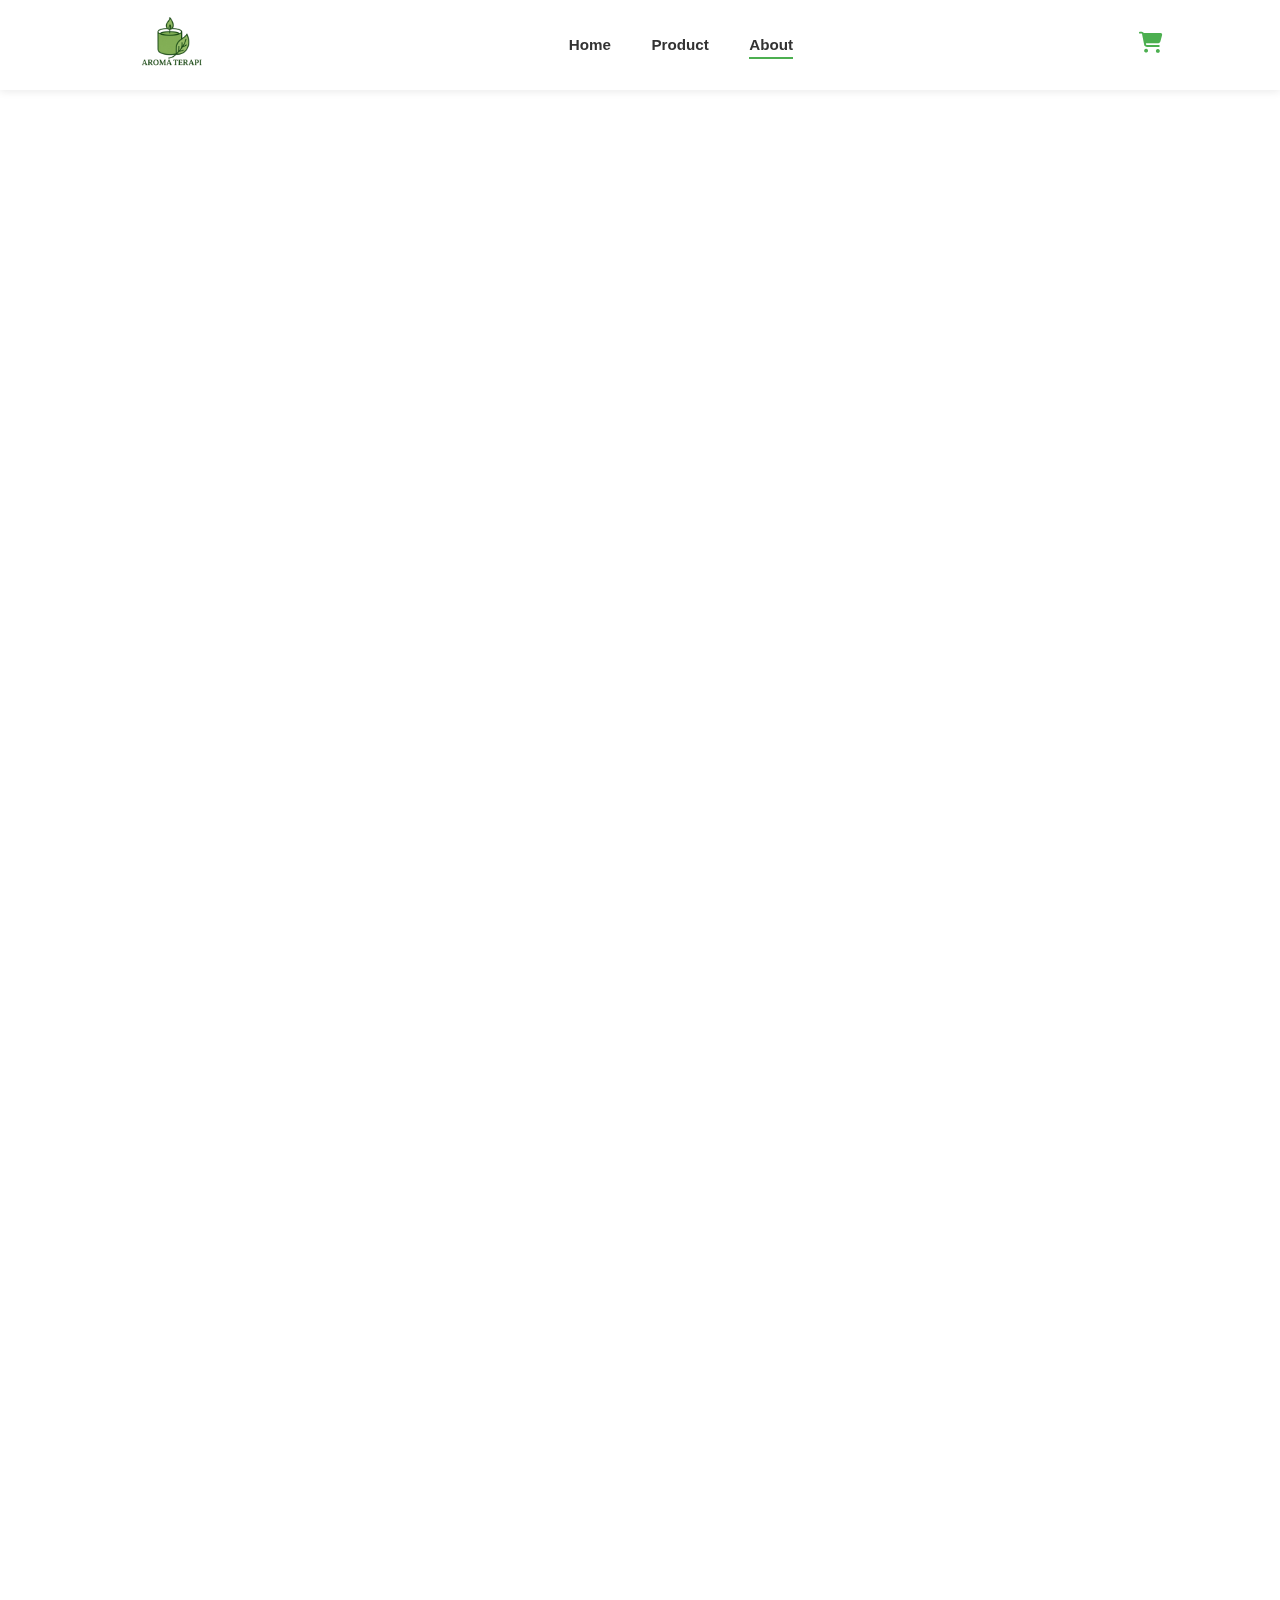
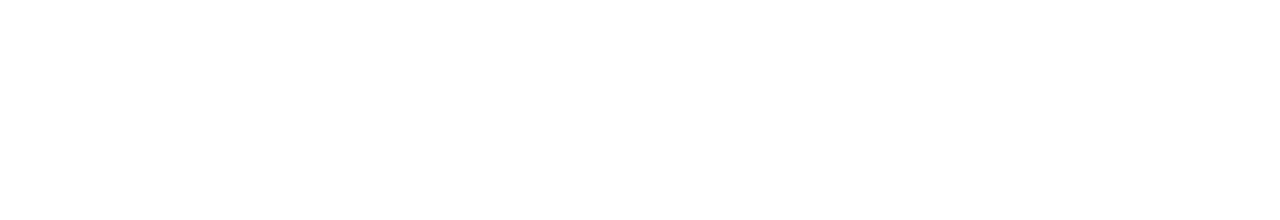
<file: about.html>
<!DOCTYPE html>
<html lang="id">
<head>
  <meta charset="UTF-8">
  <meta name="viewport" content="width=device-width, initial-scale=1.0">
  <title>Aroma Candle – About</title>
  <link rel="stylesheet" href="style.css">
  <link rel="stylesheet" href="https://cdnjs.cloudflare.com/ajax/libs/font-awesome/6.5.0/css/all.min.css">
</head>
<body>

<header class="main-header">
  <div class="nav-container">
    <div class="logo-area">
        <a href="index.html">
             <img src="logo.png" alt="Logo Aroma Candle" class="logo">
        </a>
    </div>
    <nav class="menu-center">
      <a href="index.html">Home</a>
      <a href="produk.html">Product</a>
      <a href="about.html" class="active">About</a>
    </nav>
    <div class="cart">
      <i class="fas fa-shopping-cart"></i>
    </div>
  </div>
</header>

<section class="about-hero">
  <div class="about-hero-content">
    <h1>Tentang Aroma Candle</h1>
    <p>Membawa ketenangan dan kehangatan ke setiap ruang melalui lilin aromaterapi alami.</p>
  </div>
</section>

<section class="about-story">
  <div class="container">
    <h2>Siapa Kami?</h2>
    <p>Aroma Candle berdiri sejak 2025, lahir dari kecintaan kami pada suasana hangat dan damai di rumah.
       Kami percaya lilin bukan sekadar cahaya, tetapi juga media relaksasi dengan aroma alami.
       Setiap lilin dibuat dari bahan alami dan penuh perhatian agar menghadirkan momen spesial bagi Anda.</p>
  </div>
</section>

<section class="about-vision">
  <div class="container grid-2">
    <div class="vision-box">
      <h3>Visi</h3>
      <p>Menciptakan suasana damai di setiap rumah dengan lilin alami yang ramah lingkungan.</p>
    </div>
    <div class="vision-box">
      <h3>Misi</h3>
      <p>Menggunakan bahan berkualitas tinggi, menghadirkan desain elegan, dan mendukung keberlanjutan lingkungan.</p>
    </div>
  </div>
</section>

<section class="about-values">
  <h2>Nilai Kami</h2>
  <div class="values-grid">
    <div class="value-item"><i class="fas fa-leaf"></i><p>Natural</p></div>
    <div class="value-item"><i class="fas fa-hand-holding-heart"></i><p>Handmade</p></div>
    <div class="value-item"><i class="fas fa-recycle"></i><p>Eco-Friendly</p></div>
    <div class="value-item"><i class="fas fa-gift"></i><p>Elegan</p></div>
  </div>
</section>

<section class="about-cta">
  <h2>Siap Mencoba Lilin Kami?</h2>
  <a href="produk.html" class="btn">Belanja Sekarang</a>
</section>

<footer>
  <div class="footer-top">
    <div class="footer-col">
      <h4>Aroma Candle</h4>
      <p>Menciptakan momen hangat dan damai dengan lilin aromaterapi alami,
         dibuat penuh cinta dan peduli lingkungan.</p>
    </div>
    <div class="footer-col">
      <h4>Menu</h4>
      <ul>
        <li><a href="index.html">Home</a></li>
        <li><a href="produk.html">Product</a></li>
        <li><a href="about.html">About</a></li>
      </ul>
    </div>
    <div class="footer-col">
      <h4>Ikuti Kami</h4>
      <div class="social-links">
        <a href="#"><i class="fab fa-instagram"></i></a>
        <a href="#"><i class="fab fa-facebook"></i></a>
        <a href="#"><i class="fab fa-tiktok"></i></a>
      </div>
    </div>
  </div>
  <div class="footer-bottom">
    &copy; 2025 Aroma Candle
  </div>
</footer>
</body>
</html>
</file>
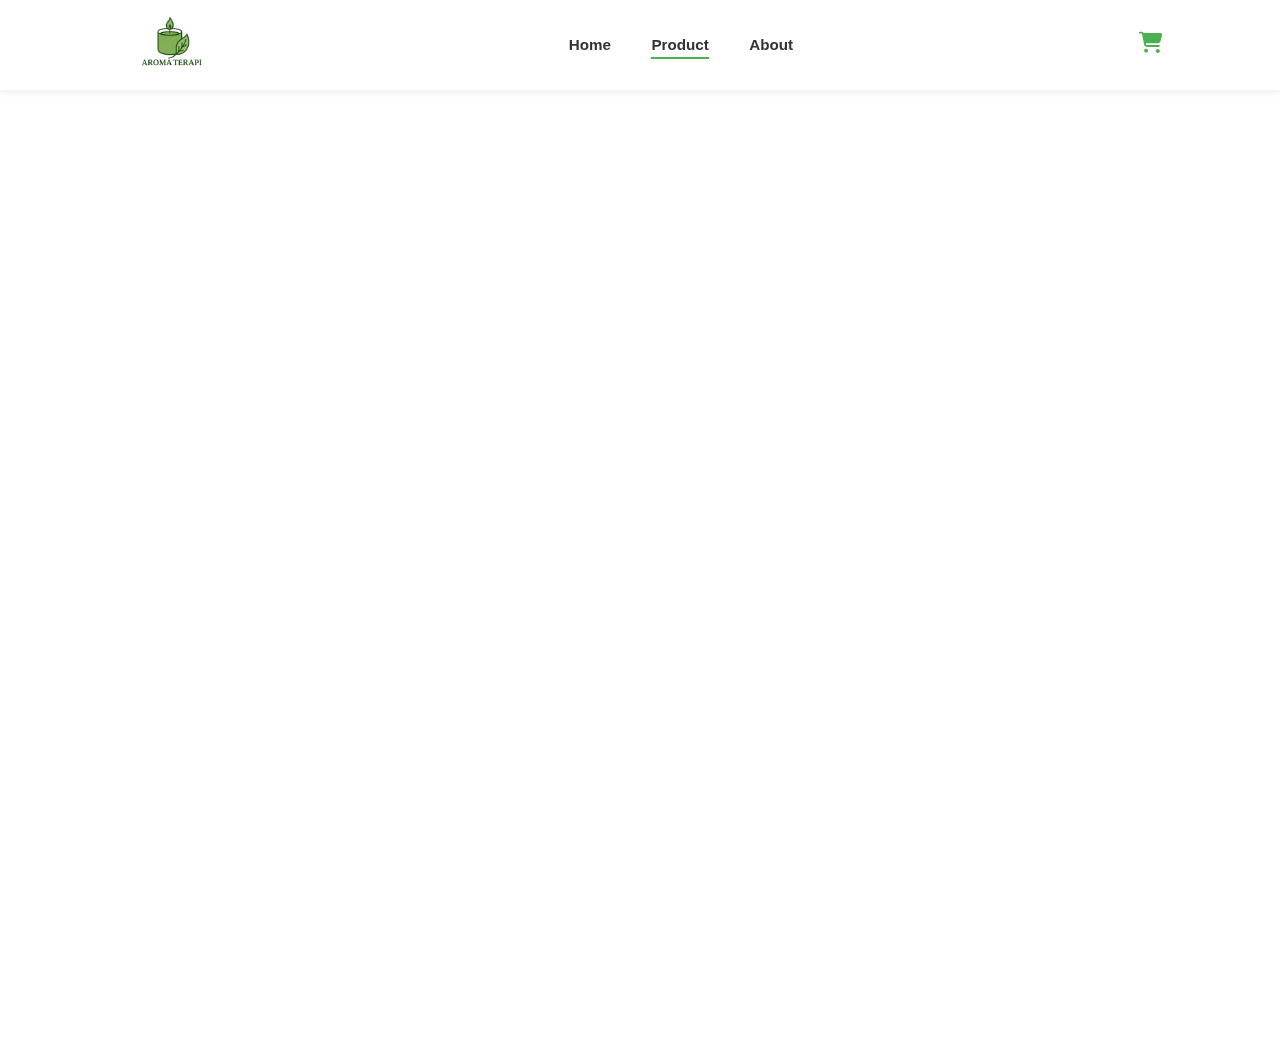
<file: produk.html>
<!DOCTYPE html>
<html lang="id">
<head>
  <meta charset="UTF-8">
  <meta name="viewport" content="width=device-width, initial-scale=1.0">
  <title>Aroma Candle – Produk</title>
  <link rel="stylesheet" href="style.css">
  <link rel="stylesheet" href="https://cdnjs.cloudflare.com/ajax/libs/font-awesome/6.5.0/css/all.min.css">
</head>
<body>

<header class="main-header">
  <div class="nav-container">
    <div class="logo-area">
        <a href="index.html">
             <img src="logo.png" alt="Logo Aroma Candle" class="logo">
        </a>
    </div>
    <nav class="menu-center">
      <a href="index.html">Home</a>
      <a href="produk.html" class="active">Product</a>
      <a href="about.html">About</a>
    </nav>
    <div class="cart">
      <i class="fas fa-shopping-cart"></i>
    </div>
  </div>
</header>

<section class="product-detail">
  <div class="product-gallery">
    <img src="lilin1.jpg" alt="Aurora Lavender" class="main-img">
  </div>

  <div class="product-info">
    <h2>Aurora Lavender</h2>
    <p class="short-desc">Lavender & chamomile untuk tidur nyenyak.</p>
    <p class="price">Rp85.000 <span class="old-price">Rp100.000</span></p>

    <div class="size-options">
      <label>Pilih Ukuran:</label>
      <button>100gr</button>
      <button>200gr</button>
    </div>

    <div class="cart-actions">
      <input type="number" value="1" min="1" class="qty-input">
      <a href="#" class="btn-cart"><i class="fas fa-cart-plus"></i> Keranjang</a>
      <a href="#" class="btn-buy">Pesan Sekarang</a>
    </div>

    <div class="extra-info">
      <p><strong>Stok:</strong> Tersedia</p>
      <p><strong>Kategori:</strong> Lilin Aromaterapi</p>
      <p><strong>Tag:</strong> Lavender, Relax</p>
    </div>
  </div>
</section>

<footer>
  <div class="footer-top">
    <div class="footer-col">
      <h4>Aroma Candle</h4>
      <p>Menciptakan momen hangat dan damai dengan lilin aromaterapi alami,
         dibuat penuh cinta dan peduli lingkungan.</p>
    </div>
    <div class="footer-col">
      <h4>Menu</h4>
      <ul>
        <li><a href="index.html">Home</a></li>
        <li><a href="produk.html">Product</a></li>
        <li><a href="about.html">About</a></li>
      </ul>
    </div>
    <div class="footer-col">
      <h4>Ikuti Kami</h4>
      <div class="social-links">
        <a href="#"><i class="fab fa-instagram"></i></a>
        <a href="#"><i class="fab fa-facebook"></i></a>
        <a href="#"><i class="fab fa-tiktok"></i></a>
      </div>
    </div>
  </div>
  <div class="footer-bottom">
    &copy; 2025 Aroma Candle
  </div>
</footer>

<script>
  function changeImage(el){
    document.getElementById("mainImage").src = el.src;
  }
</script>

</body>
</html>
</file>
<file: style.css>
* {margin:0; padding:0; box-sizing:border-box;}

body {
  font-family: 'Segoe UI', Tahoma, Geneva, Verdana, sans-serif;
  background: #ffffff;
  color: #333;
  line-height: 1.6;
}

.main-header {
  position: sticky;
  top: 0;
  background: #fff;
  box-shadow: 0 2px 8px rgba(0,0,0,0.08);
  z-index: 1000;
}
.nav-container {
  max-width: 1100px;
  margin: auto;
  display: flex;
  justify-content: space-between;
  align-items: center;
  padding: 6px 28px;
}
.logo {
  height: 70px;
  width: auto;
  object-fit: contain;
}

.menu-center a {
  position: relative;
  margin: 0 18px;
  font-size: 0.95rem;
  font-weight: 600;
  color: #333;
  text-decoration: none;
}
.menu-center a::after {
  content: "";
  position: absolute;
  left: 0;
  bottom: -6px;
  width: 0%;
  height: 2px;
  background: #4CAF50;
  transition: width 0.3s ease;
}
.menu-center a:hover::after,
.menu-center a.active::after {
  width: 100%;
}

.cart i {
  font-size: 1.3rem;
  color: #4CAF50;
  cursor: pointer;
}

.hero {
  display: grid;
  grid-template-columns: 1fr 1fr;
  align-items: center;
  gap: 40px;
  padding: 100px 8%;
  background: linear-gradient(135deg, #e8f5e9, #f1f8e9);
  border-bottom: 2px solid #e0e0e0;
}

.hero-left h1 {
  font-size: 3rem;
  font-weight: 700;
  line-height: 1.3;
  color: #2e7d32;
}

.hero-left p {
  font-size: 1.1rem;
  color: #555;
  margin-bottom: 30px;
}

.btn {
  display: inline-block;
  background: linear-gradient(135deg,#4CAF50,#43a047);
  color: #fff;
  padding: 12px 28px;
  border-radius: 30px;
  font-size: 1rem;
  font-weight: 600;
  text-decoration: none;
  transition: all .35s ease;
}
.btn:hover {
  background: linear-gradient(135deg,#43a047,#2e7d32);
  transform: translateY(-3px);
  box-shadow: 0 6px 15px rgba(0,0,0,0.15);
}
.btn.small-btn {
  padding: 10px 22px;
  font-size: 0.9rem;
}

.service-box {
  background: #f9faf9;
  padding: 35px 5% 50px;
}
.service-content {
  max-width: 700px;
  margin: 0 auto;
  background: #fff;
  border-radius: 20px;
  box-shadow: 0 6px 18px rgba(0,0,0,0.08);
  padding: 35px 40px;
  text-align: center;
}
.service-image { display: none; }
.service-text h2 {
  font-size: 1.8rem;
  margin-bottom: 20px;
}
.service-text p {margin-bottom: 20px; color: #555;}
.service-text ul {list-style: none; margin-bottom: 25px;}
.service-text li {margin-bottom: 10px; font-size: 1rem; color: #333;}
.service-text strong {color: #4CAF50; margin-right: 6px;}

.products-section {
  background:#fff;
  padding:70px 8%;
  max-width:1100px;
  margin:0 auto;
  animation:fadeUp 1s ease both;
}
.section-title {
  text-align:center;
  margin-bottom:25px;
  font-size:1.6rem;
}
.products-grid {
  display:grid;
  grid-template-columns:repeat(auto-fit,minmax(260px,1fr));
  gap:35px;
}
.product-card {
  background:#ffffff;
  border-radius:18px;
  box-shadow:0 8px 20px rgba(0,0,0,0.08);
  display: flex;
  flex-direction: column;
  justify-content: space-between;
  padding:20px;
  transition:transform .35s ease, box-shadow .35s ease;
  opacity:0;
  transform:translateY(40px);
  animation:slideUp .8s forwards;
}
.product-card:nth-child(1){animation-delay:.1s;}
.product-card:nth-child(2){animation-delay:.25s;}
.product-card:nth-child(3){animation-delay:.4s;}
.product-card:hover {
  transform:translateY(-8px) scale(1.02);
  box-shadow:0 12px 25px rgba(0,0,0,0.12);
}

.product-card img {
  width:100%;
  height:220px;
  object-fit:cover;
  border-radius:12px;
  margin-bottom:15px;
  display: block;          
}
.product-card img + img {
  display: none;         
}

.product-card h3 {font-size:1.2rem; margin-bottom:6px; color:#333;}
.product-card .desc {color:#666; font-size:.95rem; margin-bottom:10px;}
.product-card .price {font-weight:700; color:#4CAF50; font-size:1.1rem; margin-bottom:15px;}

.btn-cart {
  display: inline-flex;
  align-items: center;
  justify-content: center;
  gap: 8px;               
  background: linear-gradient(135deg,#4CAF50,#43a047);
  color: #fff;
  padding: 10px 20px;       
  border-radius: 25px;
  font-weight: 600;
  font-size: 0.95rem;
  text-decoration: none;
  margin-top: auto;
  transition: all .3s ease;
}

.btn-cart i {
  font-size: 1rem;           
  line-height: 1;
}

.btn-cart:hover {
  background: linear-gradient(135deg,#43a047,#2e7d32);
  box-shadow: 0 5px 12px rgba(0,0,0,0.15);
  transform: scale(1.05);
}

@keyframes slideUp {
  to {opacity:1; transform:translateY(0);}
}

.motto-section {background: #f9faf9; padding: 60px 8%;}
.motto-grid {
  display: grid;
  grid-template-columns: repeat(auto-fit,minmax(220px,1fr));
  gap: 30px;
  max-width: 900px;
  margin: auto;
}
.motto-item {
  background: #fff;
  padding: 25px;
  border-radius: 15px;
  text-align: center;
  box-shadow: 0 4px 12px rgba(0,0,0,0.08);
  transition: transform .3s ease;
}
.motto-item:hover { transform: translateY(-5px); }
.motto-item h4 {color: #4CAF50; margin-bottom: 10px; font-size: 1.2rem;}

.about-preview {
  background: #ffffff;
  padding: 70px 8%;
  max-width: 900px;
  margin: 0 auto;
  text-align: center;
}
.about-preview p {max-width: 700px; margin: 0 auto 20px; color: #555;}

footer {
  background: linear-gradient(180deg,#2c2c2c 0%,#1a1a1a 100%);
  color: #e0e0e0;
  padding: 60px 20px;
}
.footer-top {
  max-width: 1100px;
  margin: auto;
  display: grid;
  grid-template-columns: repeat(auto-fit,minmax(220px,1fr));
  gap: 30px;
}
.footer-col h4 {
  color: #fff;
  margin-bottom: 20px;
  font-size: 1.2rem;
  position: relative;
}
.footer-col h4::after {
  content: "";
  position: absolute;
  left: 0; bottom: -6px;
  width: 40px; height: 2px;
  background: #fff;
}
.footer-col ul { list-style: none; }
.footer-col li { margin-bottom: 10px; }
.footer-col a {
  color: #e0e0e0;
  text-decoration: none;
  transition: color .3s;
}
.footer-col a:hover { color: #fff; }
.footer-bottom {
  text-align: center;
  margin-top: 40px;
  border-top: 1px solid rgba(255,255,255,0.3);
  padding-top: 20px;
  font-size: 0.9rem;
  color: #f1f1f1;
}

.social-links a {
  display: inline-block;
  margin-right: 14px;
  font-size: 1.5rem;
  color: #f1f1f1;
  transition: transform .3s, color .3s;
}
.social-links a:hover {
  color: #4CAF50;
  transform: translateY(-3px);
}

section, .service-box, footer {
  opacity: 0;
  transform: translateY(30px);
  animation: fadeUp 1s forwards;
}
@keyframes fadeUp {
  to { opacity: 1; transform: translateY(0); }
}
.hero-left { animation-delay: .2s; }
.hero-right { animation-delay: .4s; }

.product-detail {
  max-width: 1000px;
  margin: 60px auto;
  padding: 30px;
  background: #fff;
  border-radius: 16px;
  box-shadow: 0 6px 20px rgba(0, 0, 0, 0.08);
  display: grid;
  grid-template-columns: 1fr 1fr;
  gap: 40px;
  align-items: start;
}

.product-gallery .main-img {
  width: 100%;
  max-width: 380px;
  border-radius: 14px;
  box-shadow: 0 3px 12px rgba(0,0,0,0.12);
  display: block;
  margin: 0 auto;
}
.thumbs {
  margin-top: 15px;
  display: flex;
  justify-content: center;
  gap: 12px;
}
.thumbs img {
  width: 80px;
  height: 80px;
  object-fit: cover;
  border-radius: 10px;
  cursor: pointer;
  transition: transform 0.3s;
  box-shadow: 0 2px 6px rgba(0,0,0,0.1);
}
.thumbs img:hover {
  transform: scale(1.05);
}

.product-info h2 {
  font-size: 1.9rem;
  margin-bottom: 10px;
  color: #222;
}
.product-info .short-desc {
  color: #666;
  margin-bottom: 18px;
  font-size: 1rem;
}
.product-info .price {
  font-size: 1.6rem;
  font-weight: 700;
  color: #4CAF50;
  margin-bottom: 25px;
}
.old-price {
  font-size: 0.95rem;
  color: #999;
  text-decoration: line-through;
  margin-left: 8px;
}

.size-options {
  margin-bottom: 22px;
}
.size-options label {
  margin-right: 10px;
  font-weight: 600;
  color: #333;
}
.size-options button {
  border: 1px solid #ccc;
  background: #fff;
  padding: 8px 16px;
  border-radius: 8px;
  margin-right: 8px;
  cursor: pointer;
  transition: all 0.3s;
}
.size-options button:hover {
  background: #4CAF50;
  color: #fff;
  border-color: #4CAF50;
}

.cart-actions {
  display: flex;
  align-items: center;
  gap: 15px;
  margin-bottom: 22px;
}
.cart-actions input {
  width: 60px;
  padding: 6px;
  border: 1px solid #ccc;
  border-radius: 6px;
  text-align: center;
}

.btn-cart {
  background: #4CAF50;
  color: #fff;
  padding: 10px 22px;
  border-radius: 30px;
  text-decoration: none;
  font-weight: 600;
  display: inline-flex;
  align-items: center;
  gap: 8px;
  transition: all 0.3s;
}
.btn-cart:hover {
  background: #4CAF50;
  transform: translateY(-2px);
}

.btn-buy {
  background: #f39c12;
  color: #fff;
  padding: 10px 22px;
  border-radius: 30px;
  font-weight: 600;
  text-decoration: none;
  transition: all 0.3s;
}
.btn-buy:hover {
  background: #e67e22;
  transform: translateY(-2px);
}

.extra-info p {
  margin-bottom: 6px;
  color: #444;
  font-size: 0.95rem;
}
.extra-info strong {
  color: #222;
}

@media (max-width: 768px) {
  .product-detail {
    grid-template-columns: 1fr;
    text-align: center;
  }
  .product-gallery .main-img {
    max-width: 100%;
  }
  .thumbs {
    justify-content: center;
  }
  .cart-actions {
    flex-direction: column;
    gap: 10px;
  }
}

.about-hero {
  background: linear-gradient(135deg,#4CAF50,#2e7d32);
  color: #fff;
  text-align: center;
  padding: 60px 20px;
}
.about-hero-content h1 {
  font-size: 2.5rem;
  margin-bottom: 10px;
}
.about-hero-content p {
  font-size: 1.1rem;
  max-width: 600px;
  margin: auto;
}
.about-story {
  padding: 60px 8%;
  text-align: center;
}
.about-story h2 {
  font-size: 1.8rem;
  margin-bottom: 15px;
  color: #333;
}
.about-story p {
  max-width: 800px;
  margin: 0 auto;
  color: #555;
  line-height: 1.7;
}
.about-vision {
  background: #f9faf9;
  padding: 60px 8%;
}
.grid-2 {
  display: grid;
  grid-template-columns: repeat(auto-fit,minmax(280px,1fr));
  gap: 30px;
}
.vision-box {
  background: #fff;
  padding: 25px;
  border-radius: 15px;
  box-shadow: 0 4px 12px rgba(0,0,0,0.08);
  text-align: center;
}
.vision-box h3 {
  color: #4CAF50;
  margin-bottom: 10px;
  font-size: 1.3rem;
}
.about-values {
  padding: 60px 8%;
  text-align: center;
}
.about-values h2 {
  font-size: 1.8rem;
  margin-bottom: 20px;
}
.values-grid {
  display: grid;
  grid-template-columns: repeat(auto-fit,minmax(120px,1fr));
  gap: 25px;
  margin-top: 30px;
}
.value-item {
  background: #fff;
  border-radius: 12px;
  padding: 20px;
  box-shadow: 0 4px 12px rgba(0,0,0,0.08);
  transition: transform .3s ease;
}
.value-item:hover { transform: translateY(-5px); }
.value-item i {
  font-size: 1.8rem;
  color: #4CAF50;
  margin-bottom: 10px;
}
.value-item p {
  color: #333;
  font-weight: 600;
}
.about-cta {
  background: linear-gradient(135deg,#4CAF50,#2e7d32);
  color: #fff;
  text-align: center;
  padding: 70px 20px;
}
.about-cta h2 {
  margin-bottom: 20px;
  font-size: 2rem;
}
.about-cta .btn {
  background: #fff;
  color: #2e7d32;
  font-weight: 600;
}
.about-cta .btn:hover {
  background: #f1f1f1;
  color: #1b5e20;
}
</file>
